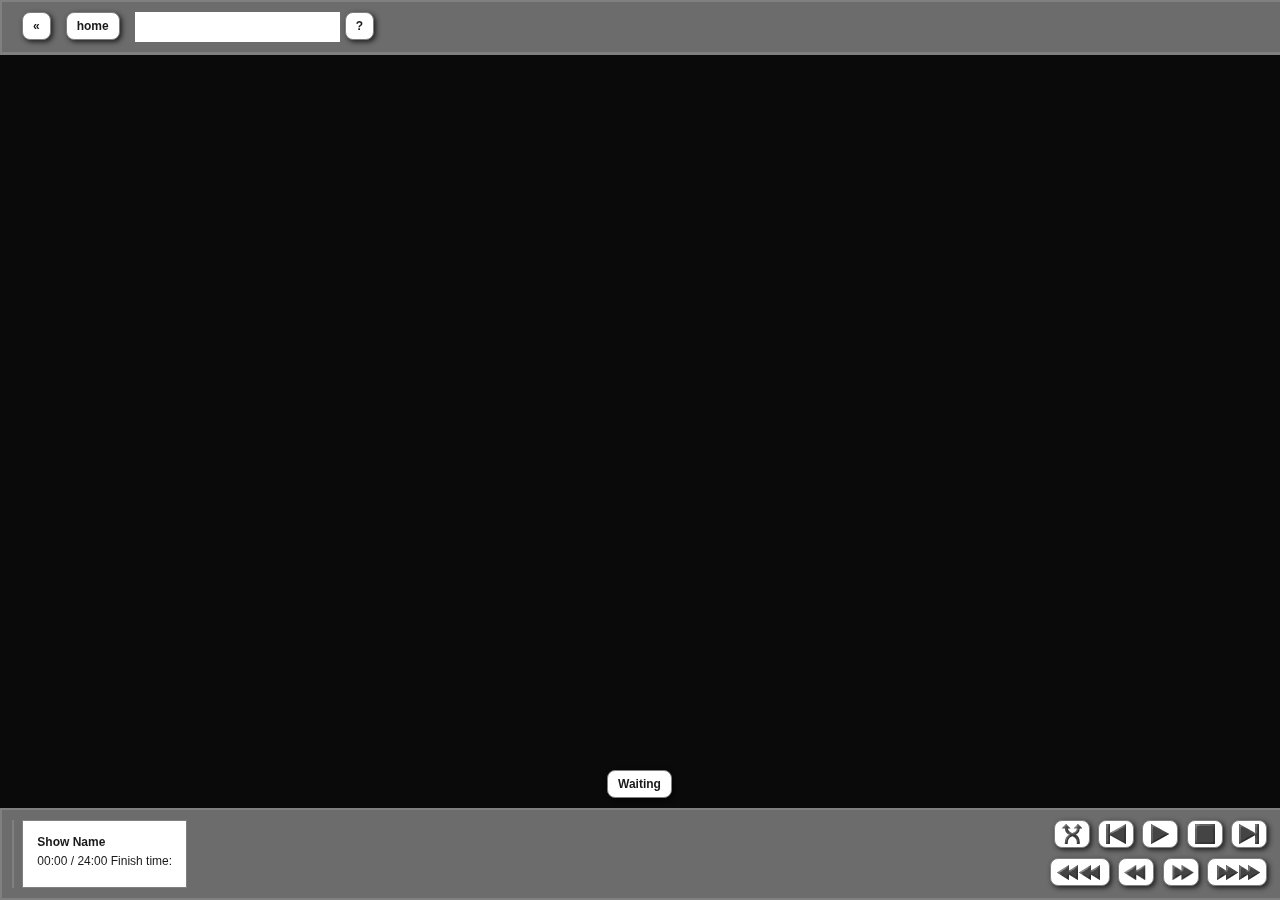
<file: webinterface.home-row/index.html>
<!DOCTYPE html>
<html>
<head>
    <title>Home Row XBMC</title>
    <meta name="viewport" content="initial-scale = .55, width = device-width, minimum-scale = .55, maximum-scale = 1.5 "/>
    <link rel="shortcut icon" href="/favicon.ico">
    <link rel="stylesheet" href="css/home-row.css">
    <link rel="stylesheet" href="css/yui.css">
    <script type="text/javascript" src="js/yui.js"></script>
    <script type="text/javascript" src="js/menu-structure.js"></script>
    <script type="text/javascript" src="js/home-row.js"></script>
</head>
<body>
    <div class="home-row-xbmc">
        <ul class="search-bar">
            <li class="back button">&laquo; </li>
            <li>
                <ul class="bread-crumbs">
                    <li class="home button">home</li>
                </ul>
            </li>
            <li class="search-group">
                <form class="search-form" action="#">
                    <input class="search-box" value=""/>
                </form>
            </li>
            <li class="help button">
                ? <div class="info-box">
                    <h3>General Info</h3>
                    <ul>
                        <li>
                            <p>
                                Start typing to refine results. Hit enter to open item. You can use up and down arrows to help select. Hit backspace to go back.
                            </p>
                        </li>
                    </ul>
                    <h3>Hot Keys</h3>
                    <ul>
                        <li>shift+Enter/right click - Default Item Option</li>
                        <li>ctrl+shift+Q - Queue and Play</li>
                        <li>ctrl+Q - Queue</li>
                        <li>ctrl+alt+C - Clean Video Library</li>
                    </ul>
                </div>
            </li>
        </ul>
        <div class="results-box">
            <ul class="results">
            </ul>
        </div>
        <div class="status-bar">
            <div class="status">
                <a class="status button">Waiting</a>
            </div>
            <div class="tools">
                <div class="emulator hide">
                    <a class="kb-emulator button">Keyboard Emulator</a>
                </div>
                <div class="play-controls">
                    <a class="shuffle button" title="Shuffle Toggle"> </a>
                    <a class="previous button" title="Previous"> </a>
                    <a class="play-pause button" title="Play Pause Toggle"> </a>
                    <a class="stop button" title="Stop!"> </a>
                    <a class="next button" title="Next"> </a>
                </div>
                <div class="play-controls">
                    <a class="skip-back button" title="Large Skip Back"> </a>
                    <a class="skip-back-short button" title="Skip Back"> </a>
                    <a class="skip-forward-short button" title="Skip Forward"> </a>
                    <a class="skip-forward button" title="Large Skip Forward"> </a>
                </div>
            </div>
            <div class="media">
                <p class="icon column">
                    <img class="icon">
                </p>
                <div class="info column">
                    <p class="label">Show Name</p>
                    <p class="time">
                        <span class="progress">00:00</span> / 
                        <span class="duration">24:00</span>
                         Finish time: <span class="finish-time"></span>
                    </p>
                </div>
            </div>
            <div class="clear"></div>
        </div>
        <div class="templates">
            <li class="item">
                <p class="thumb">
                        <img class="thumb-img">
                </p>
                <p class="title">
                </p>
            </li>
            <div class="menu-wrap overlay">
                <div class="menu">
                    <h2 class="title"></h2>
                    <div class="menu-info-wrapper">
                        <ul class="menu-options"></ul>
                        <p>
                            <img class="thumb"/>
                        </p>
                        <p class="description clear"></p>
                    </div>
                </div>
            </div>
        </div>
    </div>
</body>
</html>
</file>
<file: webinterface.home-row/css/home-row.css>
HTML, BODY, DIV, SPAN, OBJECT, IFRAME, H1, H2, H3, H4, H5, H6, P, BLOCKQUOTE, PRE, A, ABBR, ADDRESS, CITE, CODE, DEL, DFN, EM, IMG, INS, Q, SMALL, STRONG, SUB, SUP, DL, DT, DD, OL, UL, LI, FIELDSET, FORM, LABEL, LEGEND, TABLE, CAPTION, TBODY, TFOOT, THEAD, TR, TH, TD
{
	border: 0;
	margin: 0;
	padding: 0;
}
ARTICLE, ASIDE, FIGURE, FIGURE IMG, FIGCAPTION, HGROUP, FOOTER, HEADER, NAV, SECTION, VIDEO, OBJECT
{
	display: block;
}
LI
{
	list-style: none;
}
A IMG
{
	border: 0;
}
FIGURE
{
	position: relative;
}
FIGURE IMG
{
	width: 100%;
}
BODY
{
	font-family: Verdana, Arial, "San Serif";
	font-size: 12px;
	overflow-x: hidden;
	background: rgb(10, 10, 10);
}
IMG:not([src])
{
	display: none;
	padding: 0;
	margin: 0;
}
.hide, .templates
{
	display: none;
}
.clear
{
	clear: both;
}
.status-bar
{
	border: 2px solid #808080;
	background: rgba(255, 255, 255, 0.4);
	width: 100%;
	left: 0;
	bottom: 0px;
	position: fixed;
	z-index: 1;
}
.media
{
	padding: 10px 0px 10px 10px;
	color: #FFFFFF;
}
.media .column
{
	display: inline-block;
}
.media P
{
	padding-bottom: 5px;
	max-width: 240px;
	white-space: nowrap;
	overflow: hidden;
	text-overflow: ellipsis;
}
.media P.label
{
	font-weight: bold;
}
P.icon
{
	height: 66px;
	border: 1px solid #808080;
	overflow: hidden;
	margin-right: 5px;
	vertical-align: top;
	background: rgb(200, 200, 200);
	font-size: 0;
	line-height: 0;
	padding: 0;
}
.media P.icon IMG.icon
{
	height: 100%;
}
.info
{
	background: rgb(255, 255, 255);
	border: 1px solid #808080;
	padding: 14px;
	color: rgb(25, 25, 25);
	max-width: 240px;
}
.status
{
	position: absolute;
	left: 50%;
	top: -25px;
	padding-top: 10px;
}
.status.button
{
	position: relative;
	left: -50%;
}
.tools
{
	float: right;
	text-align: right;
	padding-bottom: 10px;
}
.tools > DIV
{
	padding: 10px 10px 0px 0px;
}
.button
{
	display: inline-block;
	padding: 6px 10px;
	margin: 0px 5px 0px 0px;
	font-size: 12px;
	background: #FFFFFF url(images/home-row-sprite-min.png) no-repeat center 23px;
	border: 1px solid #808080;
	border-radius: 8px;
	cursor: pointer;
	font-weight: bold;
	color: rgb(25, 25, 25);
	box-shadow: 2px 2px 5px rgba(0, 0, 0, 0.7);
	vertical-align: top;
	height: 14px;
}
.button:hover, .button:active, .button:focus
{
	background-color: rgba(25, 25, 25, 0.75);
	color: #FFFFFF;
}
.play-controls .button
{
	min-width: 14px;
	line-height: 200px;
}
.shuffle.button
{
	background-position: 50% -234px;
}
.shuffle.button:hover
{
	background-position: 50% -494px;
}
.skip-forward.button
{
	background-position: 56% -208px;
	min-width: 38px;
}
.skip-forward.button:hover
{
	background-position: 56% -468px;
}
.skip-forward-short.button
{
	background-position: 36% -130px;
}
.skip-forward-short.button:hover
{
	background-position: 36% -390px;
}
.skip-back-short.button
{
	background-position: 68% -156px;
}
.skip-back-short.button:hover
{
	background-position: 68% -416px;
}
.skip-back.button
{
	background-position: 45% -182px;
	min-width: 38px;
}
.skip-back.button:hover
{
	background-position: 45% -442px;
}
.next.button
{
	background-position: 50% -52px;
}
.next.button:hover
{
	background-position: 50% -312px;
}
.stop.button
{
	background-position: 50% -104px;
}
.stop.button:hover
{
	background-position: 50% -364px;
}
.play-pause.button
{
	background-position: 50% 0px;
}
.play-pause.button:hover
{
	background-position: 50% -260px;
}
.previous.button
{
	background-position: 50% -78px;
}
.previous.button:hover
{
	background-position: 50% -338px;
}
.status.button:hover
{
	color: rgb(25, 25, 25);
	background: rgb(200, 200, 200);
}
.search-bar
{
	border: 2px solid #808080;
	background: rgba(255, 255, 255, 0.4);
	width: 100%;
	position: fixed;
	padding: 0 20px 10px;
	z-index: 1;
}
.search-bar > LI
{
	list-style: none;
	margin-top: 10px;
	float: left;
}
.bread-crumbs
{
	padding: 0 10px;
	display: inline-block;
	vertical-align: top;
}
.back
{
	cursor: pointer;
	text-align: center;
}
.info-box
{
	position: absolute;
	right: 0;
	top: 35px;
	color: #808080;
	display: none;
	width: 200px;
	padding: 20px;
	background: #FFFFFF;
	border: 1px solid #808080;
	line-height: 20px;
}
.info-box H3
{
	margin-bottom: 8px;
	color: #333;
}
.info-box UL
{
	margin-bottom: 15px;
}
.info-box UL:last-child
{
	margin-bottom: 0;
}
.info-box UL LI
{
	margin-bottom: 5px;
}
.help.button
{
	position: relative;
	margin-left: 5px;
}
.help.button:hover .info-box
{
	display: block;
}
.search-box
{
	height: 30px;
	font-size: 16px;
	color: rgb(50, 50, 50);
	border: none;
	padding: 0 10px;
	width: 185px;
}
.search-box.on
{
	color: #000000;
}
.status-bar
{
	clear: both;
}
.results-box
{
	padding: 54px 0px 90px;
}
.results
{
	border-top: 1px solid #808080;
	border-left: 1px solid #808080;
	position: relative;
/*
overflow-x:hidden;
overflow-y:auto;
*/
}
.results LI
{
	width: 190px;
	height: 300px;
	padding: 10px;
	border-bottom: 1px solid #808080;
	border-right: 1px solid #808080;
	display: inline-block;
	vertical-align: top;
	color: #FFFFFF;
	list-style: none;
	cursor: pointer;
}
.results LI.album, .results LI.song
{
	height: 232px;
}
.results LI.hide
{
	display: none;
}
.results LI:hover, .results LI.selected
{
	background: rgba(255, 255, 255, 0.3);
}
.results LI .thumb
{
	width: 100%;
	height: 268px;
	overflow: hidden;
	text-align: center;
}
.results .thumb.no-image
{
	background: rgba(255, 255, 255, 0.45) url(images/clean-icons/file-icon.png) no-repeat center;
	height: 250px;
	display: block;
}
.home.results .playlist .thumb
{
	background-image: url(images/clean-icons/document-icon.png);
}
.home.results .movies .thumb, .home.results .television .thumb, .home.results .recent .thumb, .television.results .tv.show .thumb.no-image, .tv-show.results .season .thumb.no-image
{
	background-image: url(images/clean-icons/movie-folder-icon.png);
}
.home.results .artists .thumb, .home.results .albums .thumb, .albums.results .thumb.no-image, .artists.results .thumb.no-image
{
	background-image: url(images/clean-icons/music-folder-icon.png);
}
.home.results .video.fliles .thumb.no-image
{
	background-image: url(images/clean-icons/movie-folder-icon.png);
}
.home.results .music.fliles .thumb
{
	background-image: url(images/clean-icons/music-folder-icon.png);
}
.album.results .thumb.no-image, .music-fliles.results .thumb
{
	background-image: url(images/clean-icons/music-file-icon.png);
}
.recent-episodes.results .episode .thumb.no-image, .season.results .thumb.no-image, .video-fliles.results .thumb.no-image
{
	background-image: url(images/clean-icons/movie-file-icon.png);
}
.results LI.album .thumb, .results LI.song .thumb
{
	height: 197px;
}
.results LI.album .thumb.no-image, .results LI.song .thumb.no-image
{
	height: 106px;
	padding-top: 85px;
}
.results LI .thumb.no-image IMG
{
	display: none;
}
.results LI .thumb IMG
{
	height: 100%;
}
.results LI.episode .thumb IMG
{
	margin-left: -50%;
}
.results LI.album .thumb IMG, .results LI.song .thumb IMG
{
	height: auto;
	width: 100% !important;
}
.results LI .title
{
	margin-top: 5px;
	text-align: center;
	height: 30px;
	width: 100%;
	overflow: hidden;
	text-transform: uppercase;
	font-weight: bold;
	font-family: Helvetica, Verdana, sans-serif;
}
.menu-wrap.overlay
{
	background-color: rgba(255, 255, 255, 0.45);
	position: absolute;
	top: 0;
	left: 0;
	width: 100%;
}
.menu-wrap.overlay .menu
{
	width: 65%;
	max-width: 900px;
	min-width: 640px;
	margin: auto;
	box-sizing: border-box;
	-moz-box-sizing: border-box;
	padding: 40px;
	background: rgba(0, 0, 0, 0.85);
	color: #FFFFFF;
}
.menu-wrap.overlay .menu H2.title
{
	font-size: 18px;
	margin-bottom: 20px;
	text-transform: uppercase;
	font-family: Verdana, sans-serif;
	text-overflow: ellipsis;
	width: 100%;
	overflow: hidden;
	white-space: nowrap;
}
.menu .menu-info-wrapper IMG.thumb
{
	max-width: 72%;
	max-height: 350px;
	margin-bottom: 15px;
	border: 1px solid rgba(255, 255, 255, 0.45);
}
.menu .menu-info-wrapper UL.menu-options
{
	float: right;
	width: 25%;
	border: 1px solid #999;
	margin-bottom: 15px;
}
.menu-info-wrapper P.description
{
	background: rgba(255, 255, 255, 0.85);
	color: #000;
	font-size: 16px;
	line-height: 22px;
	font-family: Georgia;
	padding: 20px;
	box-sizing: border-box;
	-moz-box-sizing: border-box;
}
.menu-info-wrapper
{
	position: relative;
	overflow: hidden;
}
UL.menu-options LI, UL.menu-options:hover LI.selected
{
	list-style: none;
	padding: 20px 0 20px 20px;
	background: rgba(0, 0, 0, 0.85);
	color: #DDD;
	font-size: 14px;
	font-weight: bold;
	cursor: pointer;
	text-align: left;
}
UL.menu-options LI.selected, UL.menu-options LI:hover, UL.menu-options:hover LI.selected:hover
{
	color: #333;
	background: rgba(255, 255, 255, 0.85);
}
.shuffle.button.shuffled
{
	opacity: .65;
}
</file>
<file: webinterface.home-row/css/yui.css>
/*
Copyright (c) 2010, Yahoo! Inc. All rights reserved.
Code licensed under the BSD License:
http://developer.yahoo.com/yui/license.html
version: 3.3.0
build: 3167
*/
.yui3-flick{position:relative;overflow:hidden;}.yui3-flick-content{position:relative;}
/*
Copyright (c) 2010, Yahoo! Inc. All rights reserved.
Code licensed under the BSD License:
http://developer.yahoo.com/yui/license.html
version: 3.3.0
build: 3167
*/
.yui3-scrollview-scrollbar{opacity:1;position:absolute;width:6px;height:10px}.yui3-scrollview-scrollbar{top:0;right:1px}.yui3-scrollview-scrollbar-horiz{top:auto;height:8px;width:20px;bottom:1px;left:0}.yui3-scrollview-scrollbar .yui3-scrollview-child{position:absolute;right:0;display:block;width:100%;height:4px}.yui3-scrollview-scrollbar .yui3-scrollview-first{top:0}.yui3-scrollview-scrollbar .yui3-scrollview-last{top:0}.yui3-scrollview-scrollbar .yui3-scrollview-middle{position:absolute;top:4px;height:1px}.yui3-scrollview-scrollbar-horiz .yui3-scrollview-child{display:-moz-inline-stack;display:inline-block;zoom:1;*display:inline;top:0;left:0;bottom:auto;right:auto}.yui3-scrollview-scrollbar-horiz .yui3-scrollview-first,.yui3-scrollview-scrollbar-horiz .yui3-scrollview-last{width:4px;height:6px}.yui3-scrollview-scrollbar-horiz .yui3-scrollview-middle{top:0;left:4px;width:1px;height:6px}.yui3-scrollview-scrollbar-vert-basic{height:auto}.yui3-scrollview-scrollbar-vert-basic .yui3-scrollview-child{position:static;_overflow:hidden;_line-height:4px}.yui3-scrollview-scrollbar-horiz-basic{width:auto;white-space:nowrap;line-height:6px;_overflow:hidden}.yui3-scrollview-scrollbar-horiz-basic .yui3-scrollview-child{position:static;padding:0;margin:0;top:auto;left:auto;right:auto;bottom:auto}.yui3-skin-sam .yui3-scrollview-scrollbar{-webkit-transform:translate3d(0,0,0);-moz-transform:translate3d(0,0,0)}.yui3-skin-sam .yui3-scrollview-scrollbar .yui3-scrollview-first,.yui3-skin-sam .yui3-scrollview-scrollbar .yui3-scrollview-middle,.yui3-skin-sam .yui3-scrollview-scrollbar .yui3-scrollview-last{border-radius:3px;-webkit-border-radius:3px;-moz-border-radius:3px;background-image:url([data-uri])}.yui3-skin-sam .yui3-scrollview-scrollbar .yui3-scrollview-first,.yui3-skin-sam .yui3-scrollview-scrollbar .yui3-scrollview-last{border-bottom-right-radius:0;border-bottom-left-radius:0;-webkit-border-bottom-right-radius:0;-webkit-border-bottom-left-radius:0;-moz-border-radius-bottomright:0;-moz-border-radius-bottomleft:0}.yui3-skin-sam .yui3-scrollview-scrollbar .yui3-scrollview-last{border-radius:0;border-bottom-right-radius:3px;border-bottom-left-radius:3px;-webkit-border-radius:0;-webkit-border-bottom-right-radius:3px;-webkit-border-bottom-left-radius:3px;-webkit-transform:translate3d(0,0,0);-moz-border-radius:0;-moz-border-radius-bottomright:3px;-moz-border-radius-bottomleft:3px;-moz-transform:translate3d(0,0,0)}.yui3-skin-sam .yui3-scrollview-scrollbar .yui3-scrollview-middle{border-radius:0;-webkit-border-radius:0;-moz-border-radius:0;-webkit-transform:translate3d(0,0,0) scaleY(1);-webkit-transform-origin-y:0;-moz-transform:translate3d(0,0,0) scaleY(1);-moz-transform-origin-y:0}.yui3-skin-sam .yui3-scrollview-scrollbar-horiz .yui3-scrollview-first,.yui3-skin-sam .yui3-scrollview-scrollbar-horiz .yui3-scrollview-last{border-top-right-radius:0;border-bottom-left-radius:3px;-webkit-border-top-right-radius:0;-webkit-border-bottom-left-radius:3px;-moz-border-radius-topright:0;-moz-border-radius-bottomleft:3px}.yui3-skin-sam .yui3-scrollview-scrollbar-horiz .yui3-scrollview-last{border-bottom-left-radius:0;border-top-right-radius:3px;-webkit-border-bottom-left-radius:0;-webkit-border-top-right-radius:3px;-moz-border-radius-bottomleft:0;-moz-border-radius-topright:3px}.yui3-skin-sam .yui3-scrollview-scrollbar-horiz .yui3-scrollview-middle{-webkit-transform:translate3d(0,0,0) scaleX(1);-webkit-transform-origin:0 0;-moz-transform:translate3d(0,0,0) scaleX(1);-moz-transform-origin:0 0}.yui3-skin-sam .yui3-scrollview-scrollbar-vert-basic .yui3-scrollview-child,.yui3-skin-sam .yui3-scrollview-scrollbar-horiz-basic .yui3-scrollview-child{background-color:#aaa;background-image:none}
/*
Copyright (c) 2010, Yahoo! Inc. All rights reserved.
Code licensed under the BSD License:
http://developer.yahoo.com/yui/license.html
version: 3.3.0
build: 3167
*/
.yui3-widget-hidden{display:none}.yui3-widget-content{overflow:hidden}.yui3-widget-content-expanded{-moz-box-sizing:border-box;-webkit-box-sizing:border-box;-ms-box-sizing:border-box;box-sizing:border-box;height:100%}.yui3-widget-tmp-forcesize{overflow:hidden!important}
/*
Copyright (c) 2010, Yahoo! Inc. All rights reserved.
Code licensed under the BSD License:
http://developer.yahoo.com/yui/license.html
version: 3.3.0
build: 3167
*/
.yui3-scrollview{position:relative;overflow:hidden;-webkit-user-select:none;-moz-user-select:none}.yui3-scrollview-hidden{display:none}.yui3-scrollview-content{position:relative}.yui3-skin-sam .yui3-scrollview{-webkit-tap-highlight-color:rgba(0,0,0,0)}
</file>
